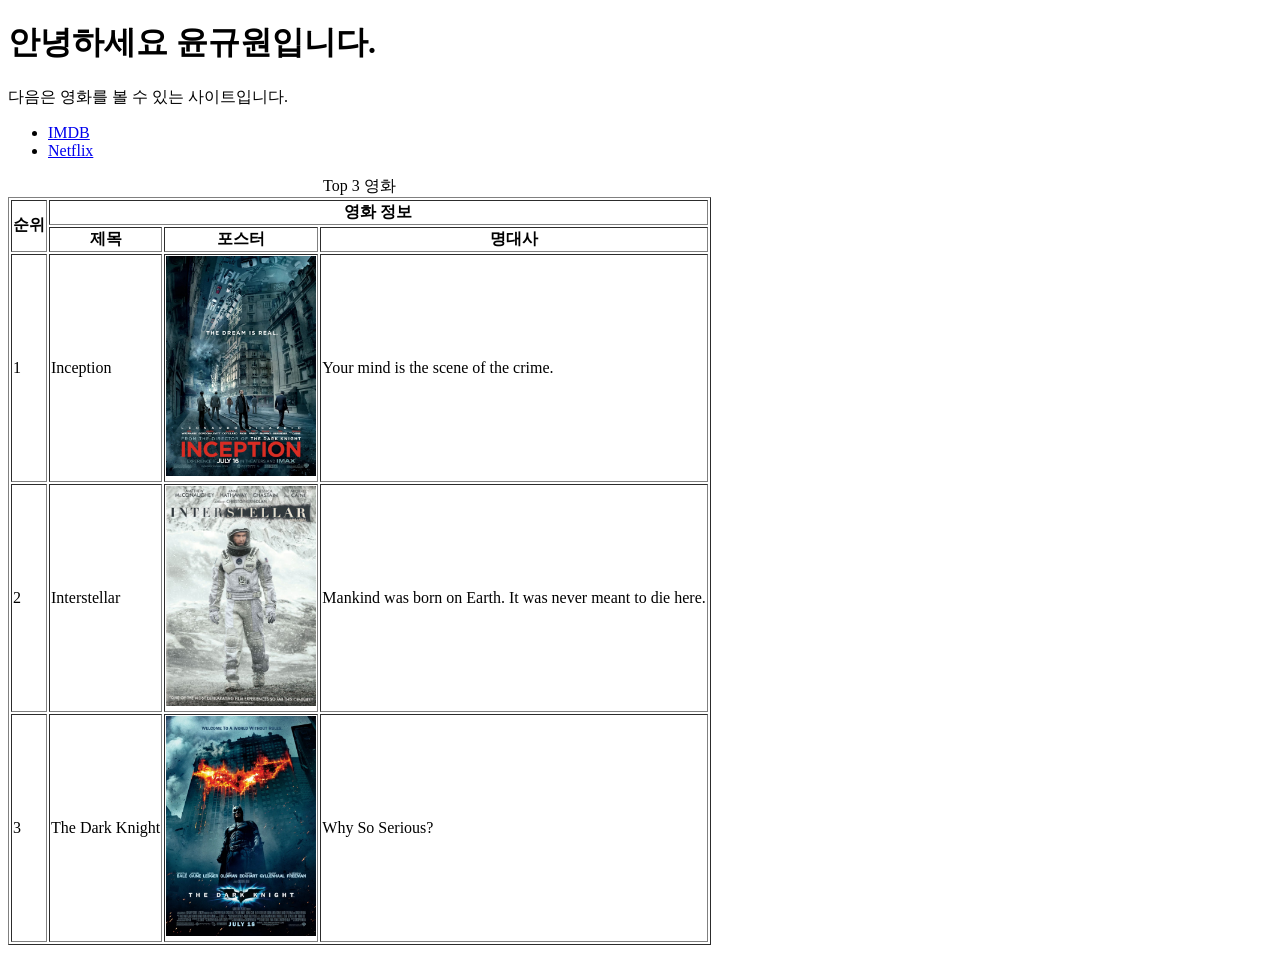
<file: index.html>
<!DOCTYPE html>
<html>
<head>
    <meta charset="utf-8">
    <title>2022148088</title>
</head>
<body>
    <h1>안녕하세요 윤규원입니다.</h1>
    <p>다음은 영화를 볼 수 있는 사이트입니다.</p>
    <ul>
        <li><a href="https://www.imdb.com">IMDB</a></li>
        <li><a href="https://www.netflix.com/">Netflix</a></li>
    </ul>
    <table border="1">
        <caption>Top 3 영화</caption>
        <tr>
            <th rowspan="2">순위</th>
            <th colspan="3">영화 정보</th>
        </tr>
        <tr>
            <th>제목</th>
            <th>포스터</th>
            <th>명대사</th>
        </tr>

        <tr>
            <td>1</td>
            <td>Inception</td>
            <td>
                <img src="inception.jpg" alt="Inception 포스터" width="150" height="220">
            </td>
            <td>Your mind is the scene of the crime.</td>
        </tr>

        <tr>
            <td>2</td>
            <td>Interstellar</td>
            <td>
                <img src="interstellar.jpg" alt="Interstellar 포스터" width="150" height="220">
            </td>
            <td>Mankind was born on Earth. It was never meant to die here.</td>
        </tr>

        <tr>
            <td>3</td>
            <td>The Dark Knight</td>
            <td>
                <img src="dark_knight.jpg" alt="The Dark Knight 포스터" width="150" height="220">
            </td>
            <td>Why So Serious?</td>
        </tr>
    </table>

</body>
</html>
</file>
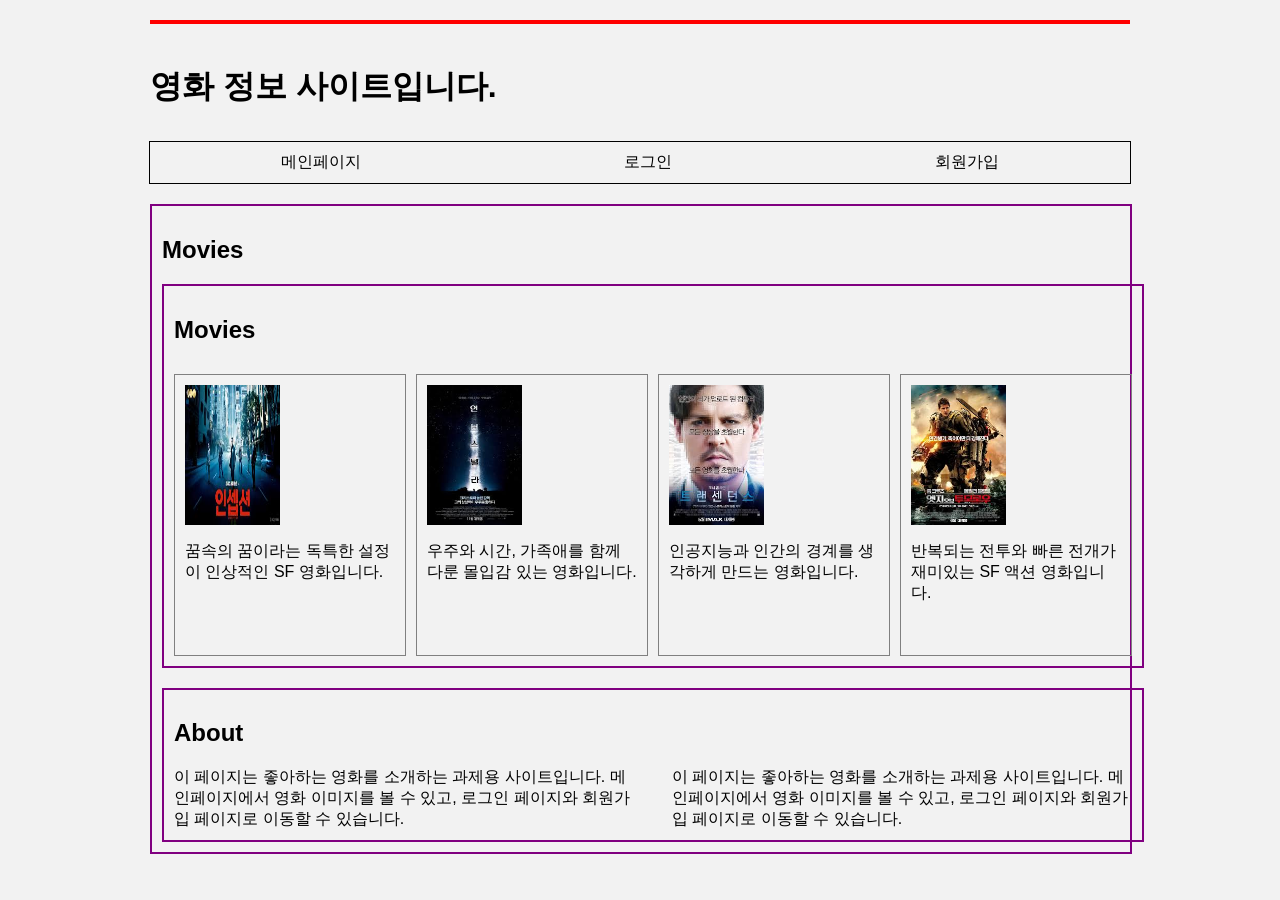
<file: LAB3/index.html>
<!DOCTYPE html>
<html>
<head>
    <meta charset="utf-8">
    <title>Movie Site</title>
    <link rel="stylesheet" type="text/css" href="main.css">
</head>
<body>
    <div class="page">

        <div class="title-area">
            <div class="title-box">
                <h1>영화 정보 사이트입니다.</h1>
            </div>
        </div>

        <div class="nav-bar">
            <a href="index.html">메인페이지</a>
            <a href="login.html">로그인</a>
            <a href="signup.html">회원가입</a>
        </div>

        <div class="main-content">

            <div class="movies-section">
                <h2>Movies</h2>

                <div class="movies-section">
                    <h2>Movies</h2>

                    <div class="movies-row">

                        <div class="movie-box">
                            <div class="poster-row">
                                <div class="poster-wrap special-poster">
                                    <img src="images/inception.jpg" alt="Inception poster">
                                    <div class="poster-title">Inception</div>
                                </div>
                            </div>
                            <p>꿈속의 꿈이라는 독특한 설정이 인상적인 SF 영화입니다.</p>
                        </div>

                        <div class="movie-box">
                            <div class="poster-row">
                                <div class="poster-wrap">
                                    <img src="images/interstellar.jpg" alt="Interstellar poster">
                                </div>
                            </div>
                            <p>우주와 시간, 가족애를 함께 다룬 몰입감 있는 영화입니다.</p>
                        </div>

                        <div class="movie-box">
                            <div class="poster-row">
                                <div class="poster-wrap">
                                    <img src="images/transcendence.jpg" alt="Transcendence poster">
                                </div>
                            </div>
                            <p>인공지능과 인간의 경계를 생각하게 만드는 영화입니다.</p>
                        </div>

                        <div class="movie-box">
                            <div class="poster-row">
                                <div class="poster-wrap">
                                    <img src="images/edge_of_tomorrow.jpg" alt="Edge of Tomorrow poster">
                                </div>
                            </div>
                            <p>반복되는 전투와 빠른 전개가 재미있는 SF 액션 영화입니다.</p>
                        </div>

                    </div>
                </div>

            <div class="about-section">
                <h2>About</h2>

                <div class="about-row">
                    <div class="about-text">
                        이 페이지는 좋아하는 영화를 소개하는 과제용 사이트입니다.
                        메인페이지에서 영화 이미지를 볼 수 있고, 로그인 페이지와 회원가입
                        페이지로 이동할 수 있습니다.
                    </div>

                    <div class="about-text">
                        이 페이지는 좋아하는 영화를 소개하는 과제용 사이트입니다.
                        메인페이지에서 영화 이미지를 볼 수 있고, 로그인 페이지와 회원가입
                        페이지로 이동할 수 있습니다.
                    </div>
                </div>
            </div>

        </div>
    </div>
</body>
</html>
</file>
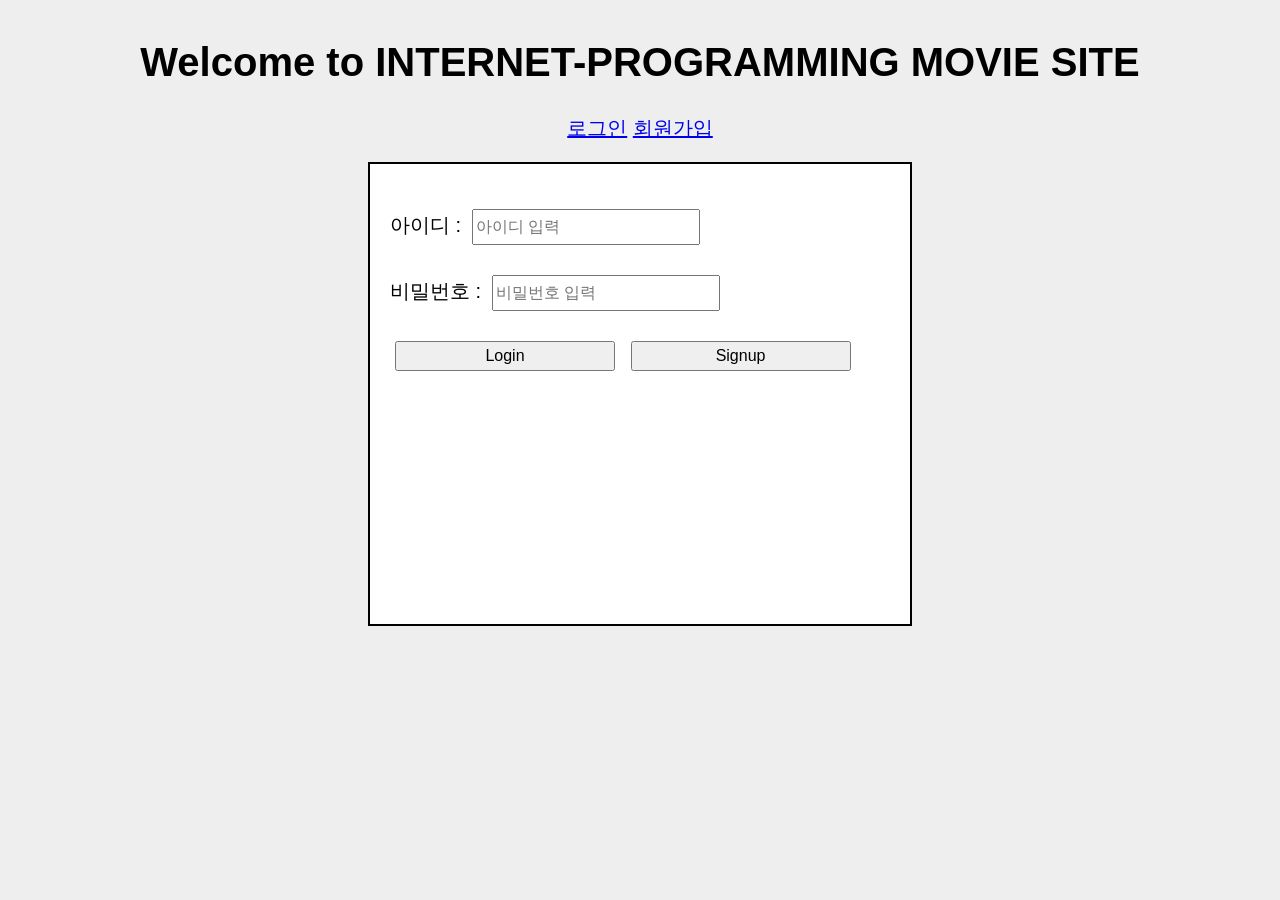
<file: LAB2/login.html>
<!DOCTYPE html>
<html>
<head>
    <meta charset="utf-8">
    <title>Login</title>
    <link rel="stylesheet" type="text/css" href="main.css">
</head>
<body>
    <h1>Welcome to INTERNET-PROGRAMMING MOVIE SITE</h1>

    <p>
        <a href="login.html">로그인</a>
        <a href="signup.html">회원가입</a>
    </p>

    <form action="#" method="get" class="box">
        <p>
            아이디 :
            <input type="text" name="id" placeholder="아이디 입력" required>
        </p>

        <p>
            비밀번호 :
            <input type="password" name="pw" placeholder="비밀번호 입력" required>
        </p>

        <p>
            <input type="submit" value="Login">
            <input type="button" value="Signup" onclick="location.href='signup.html'">
        </p>
    </form>
</body>
</html>
</file>
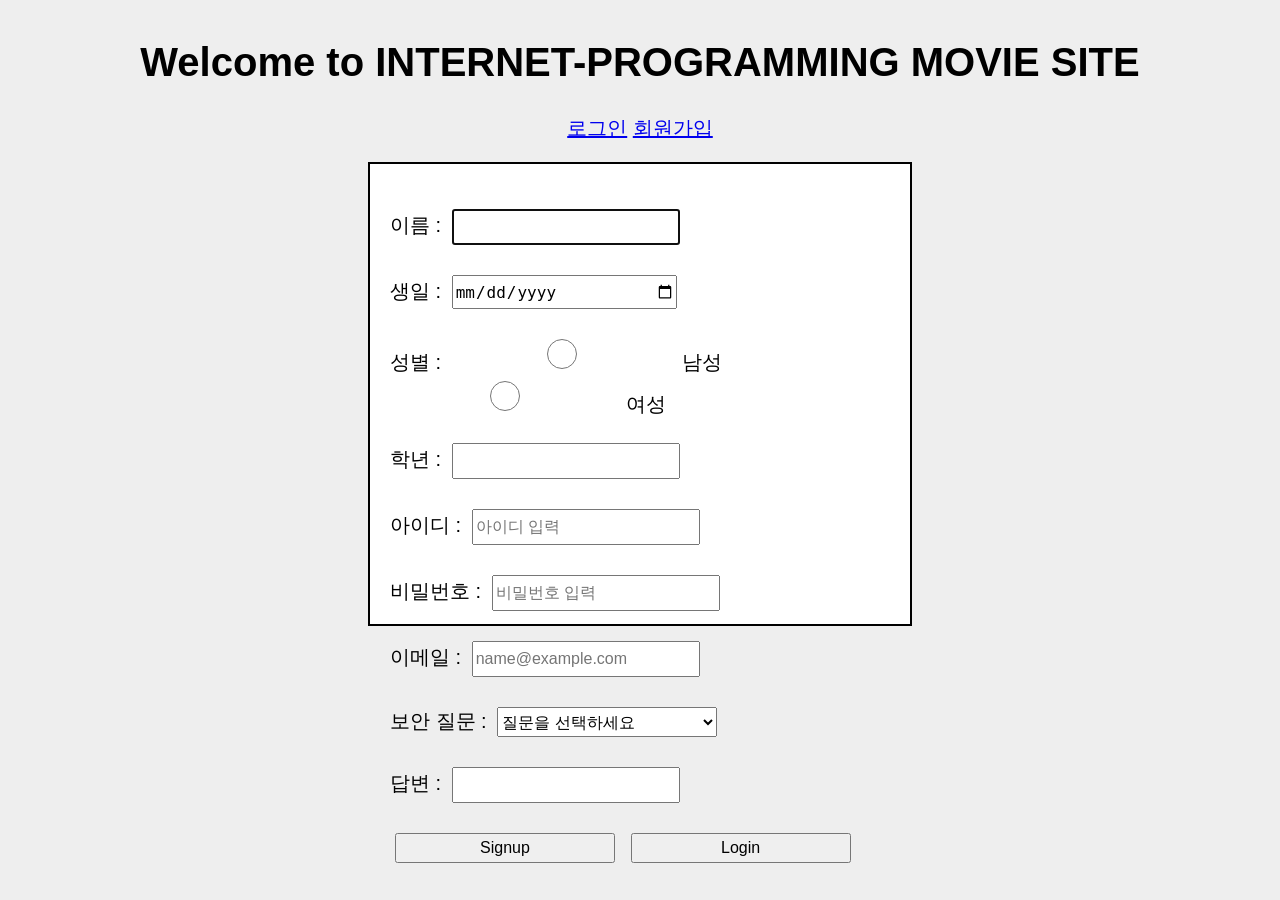
<file: LAB2/signup.html>
<!DOCTYPE html>
<html>
<head>
    <meta charset="utf-8">
    <title>Signup</title>
    <link rel="stylesheet" type="text/css" href="main.css">
</head>
<body>
    <h1>Welcome to INTERNET-PROGRAMMING MOVIE SITE</h1>

    <p>
        <a href="login.html">로그인</a>
        <a href="signup.html">회원가입</a>
    </p>

    <form action="login.html" method="get" class="box">
        <p>
            이름 :
            <input type="text" name="username" autofocus required autocomplete="on">
        </p>

        <p>
            생일 :
            <input type="date" name="birth" required>
        </p>

        <p>
            성별 :
            <input type="radio" name="gender" value="male"> 남성
            <input type="radio" name="gender" value="female"> 여성
        </p>

        <p>
            학년 :
            <input type="number" name="grade" min="1" max="4" step="1" required>
        </p>

        <p>
            아이디 :
            <input type="text" name="id" placeholder="아이디 입력" required autocomplete="on">
        </p>

        <p>
            비밀번호 :
            <input type="password" name="pw" placeholder="비밀번호 입력" required>
        </p>

        <p>
            이메일 :
            <input type="email" name="email" placeholder="name@example.com" required autocomplete="on">
        </p>

        <p>
            보안 질문 :
            <select name="question" required>
                <option value="">질문을 선택하세요</option>
                <option value="movie">가장 좋아하는 영화는?</option>
                <option value="pet">가장 좋아하는 반려동물 이름은?</option>
                <option value="food">가장 좋아하는 음식은?</option>
            </select>
        </p>

        <p>
            답변 :
            <input type="text" name="answer" required>
        </p>

        <p>
            <input type="submit" value="Signup">
            <input type="button" value="Login" onclick="location.href='login.html'">
        </p>
    </form>
</body>
</html>
</file>
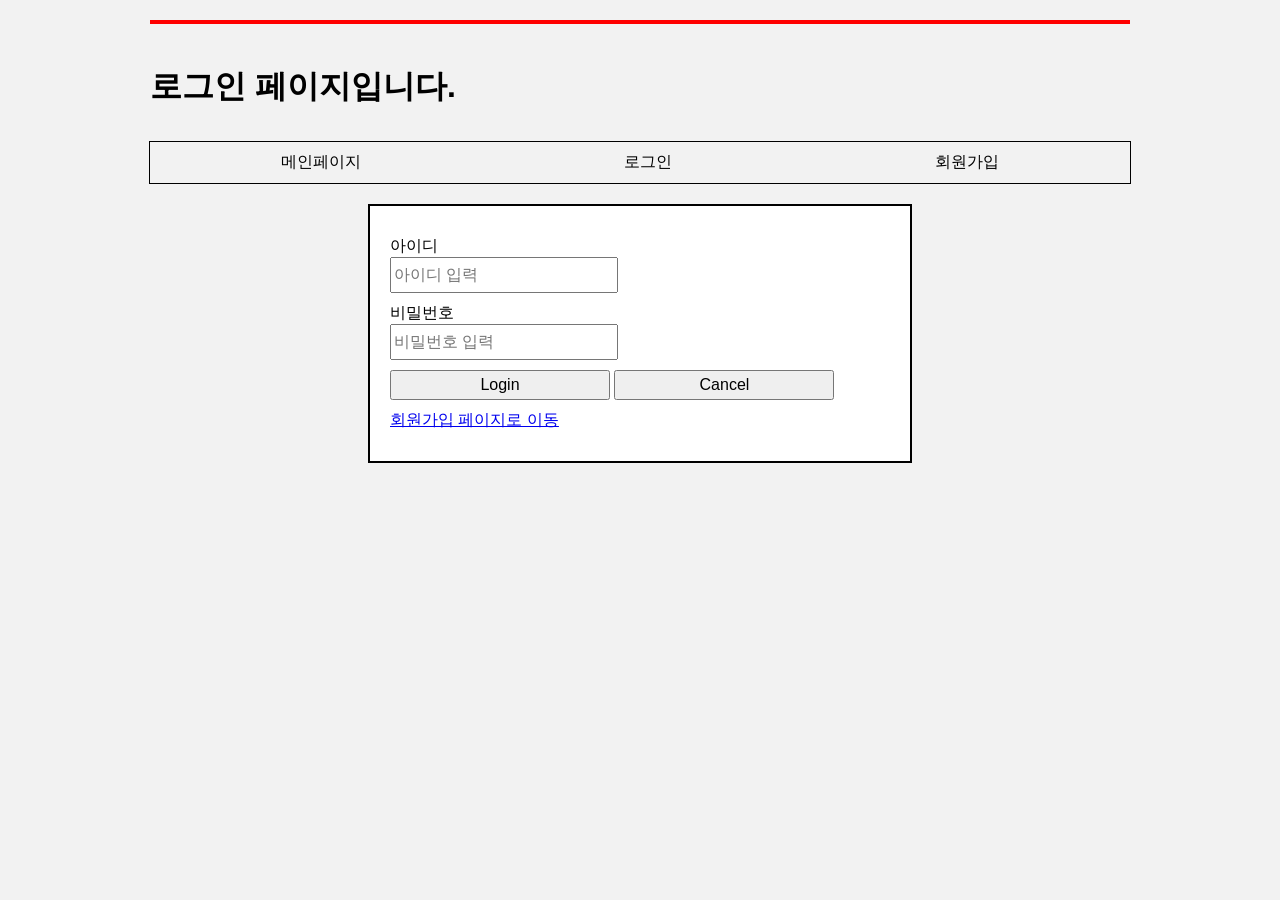
<file: LAB3/login.html>
<!DOCTYPE html>
<html>
<head>
    <meta charset="utf-8">
    <title>Login</title>
    <link rel="stylesheet" type="text/css" href="main.css">
</head>
<body>
    <div class="page">

        <div class="title-area">
            <div class="title-box">
                <h1>로그인 페이지입니다.</h1>
            </div>
        </div>

        <div class="nav-bar">
            <a href="index.html">메인페이지</a>
            <a href="login.html">로그인</a>
            <a href="signup.html">회원가입</a>
        </div>

        <div class="form-box">
            <form action="index.html" method="get">

                <p>아이디<br>
                <input type="text" name="userid" placeholder="아이디 입력" required></p>

                <p>비밀번호<br>
                <input type="password" name="userpw" placeholder="비밀번호 입력" required></p>

                <p>
                    <input type="submit" value="Login">
                    <input type="reset" value="Cancel">
                </p>

                <p><a href="signup.html">회원가입 페이지로 이동</a></p>

            </form>
        </div>
    </div>
</body>
</html>
</file>
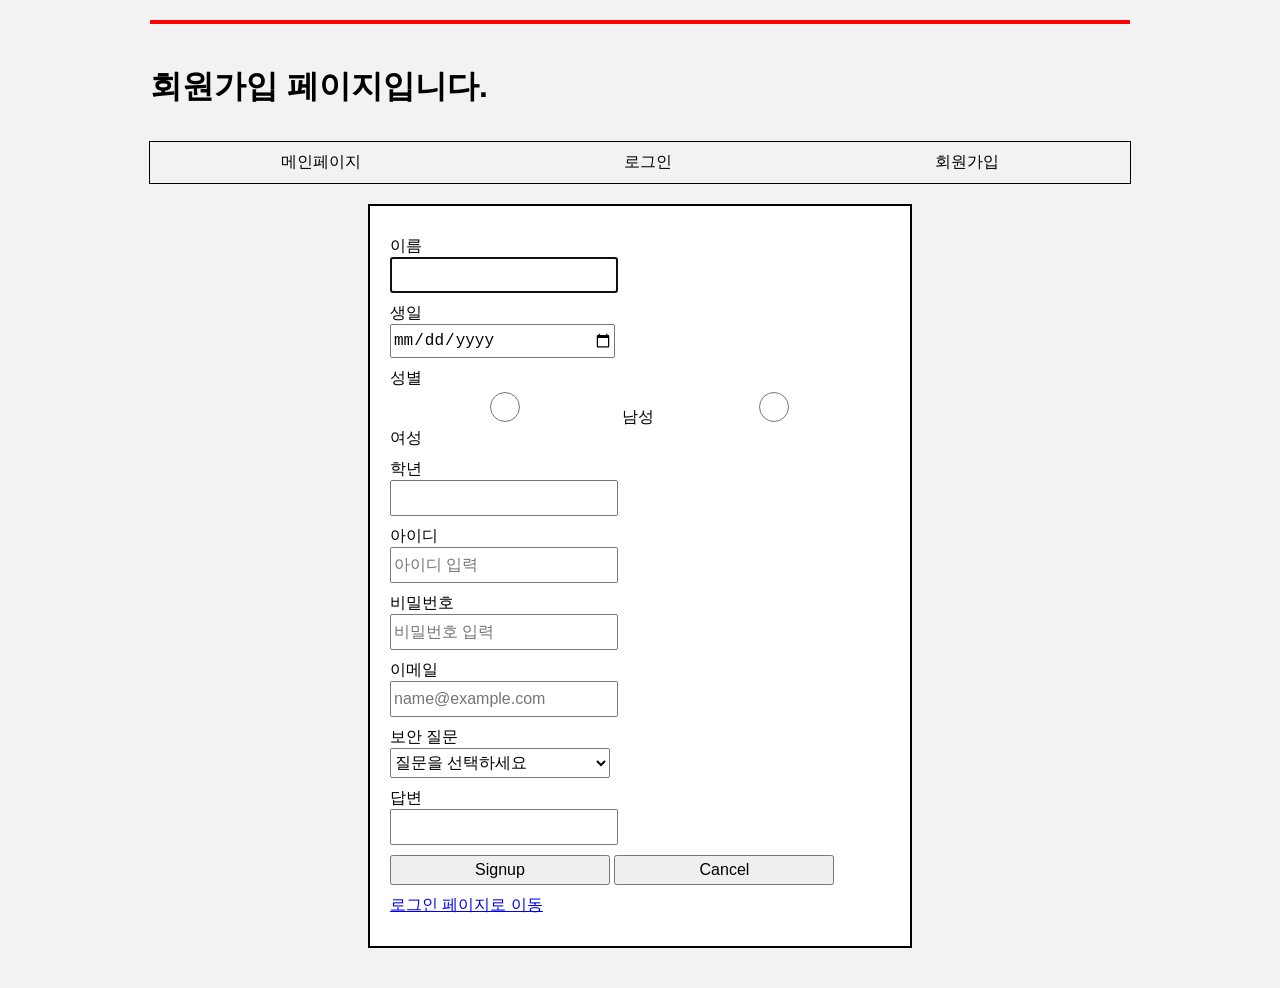
<file: LAB3/signup.html>
<!DOCTYPE html>
<html>
<head>
    <meta charset="utf-8">
    <title>Signup</title>
    <link rel="stylesheet" type="text/css" href="main.css">
</head>
<body>
    <div class="page">

        <div class="title-area">
            <div class="title-box">
                <h1>회원가입 페이지입니다.</h1>
            </div>
        </div>

        <div class="nav-bar">
            <a href="index.html">메인페이지</a>
            <a href="login.html">로그인</a>
            <a href="signup.html">회원가입</a>
        </div>

        <div class="form-box">
            <form action="login.html" method="get">

                <p>이름<br>
                <input type="text" name="username" autofocus required autocomplete="on"></p>

                <p>생일<br>
                <input type="date" name="birth" required></p>

                <p>성별<br>
                <input type="radio" name="gender" value="male"> 남성
                <input type="radio" name="gender" value="female"> 여성
                </p>

                <p>학년<br>
                <input type="number" name="grade" min="1" max="4" step="1" required></p>

                <p>아이디<br>
                <input type="text" name="userid" placeholder="아이디 입력" required autocomplete="on"></p>

                <p>비밀번호<br>
                <input type="password" name="userpw" placeholder="비밀번호 입력" required></p>

                <p>이메일<br>
                <input type="email" name="email" placeholder="name@example.com" required autocomplete="on"></p>

                <p>보안 질문<br>
                <select name="question" required>
                    <option value="">질문을 선택하세요</option>
                    <option value="movie">가장 좋아하는 영화는?</option>
                    <option value="food">가장 좋아하는 음식은?</option>
                    <option value="pet">가장 좋아하는 반려동물 이름은?</option>
                </select></p>

                <p>답변<br>
                <input type="text" name="answer" required></p>

                <p>
                    <input type="submit" value="Signup">
                    <input type="reset" value="Cancel">
                </p>

                <p><a href="login.html">로그인 페이지로 이동</a></p>

            </form>
        </div>
    </div>
</body>
</html>
</file>
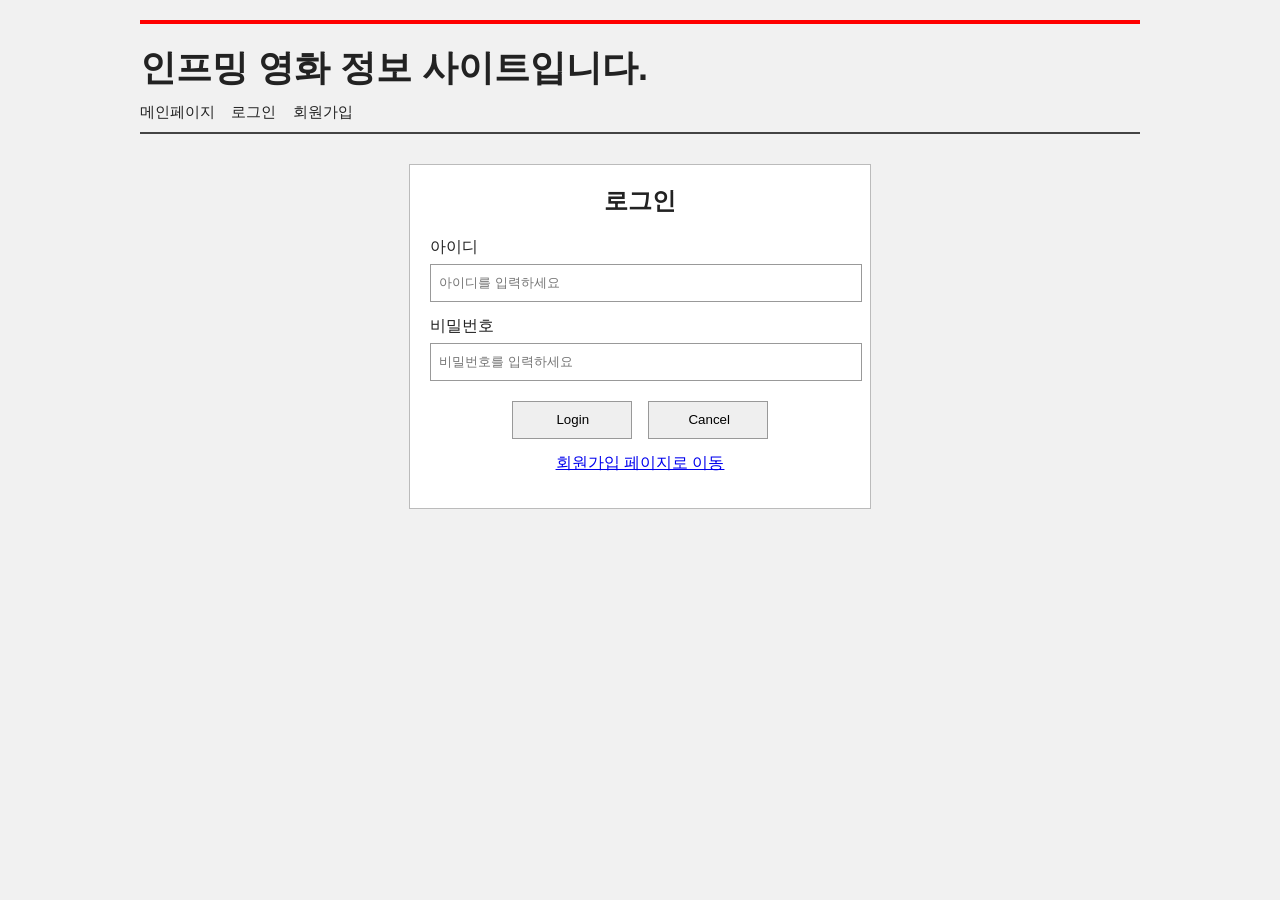
<file: LAB4/login.html>
<!DOCTYPE html>
<html lang="ko">
<head>
    <meta charset="utf-8">
    <title>Login</title>
    <link rel="stylesheet" type="text/css" href="main.css">
</head>
<body>
    <div class="page">
        <header class="site-header">
            <h1>인프밍 영화 정보 사이트입니다.</h1>

            <nav class="nav-links">
                <a href="index.html">메인페이지</a>
                <a href="login.html">로그인</a>
                <a href="signup.html">회원가입</a>
            </nav>
        </header>

        <div class="form-page">
            <div class="form-box">
                <h2>로그인</h2>

                <form action="index.html" method="get">
                    <p>
                        아이디
                        <input type="text" name="userid" placeholder="아이디를 입력하세요" required>
                    </p>

                    <p>
                        비밀번호
                        <input type="password" name="userpw" placeholder="비밀번호를 입력하세요" required>
                    </p>

                    <div class="form-buttons">
                        <input type="submit" value="Login">
                        <input type="reset" value="Cancel">
                    </div>
                </form>

                <p class="link-line">
                    <a href="signup.html">회원가입 페이지로 이동</a>
                </p>
            </div>
        </div>
    </div>
</body>
</html>
</file>
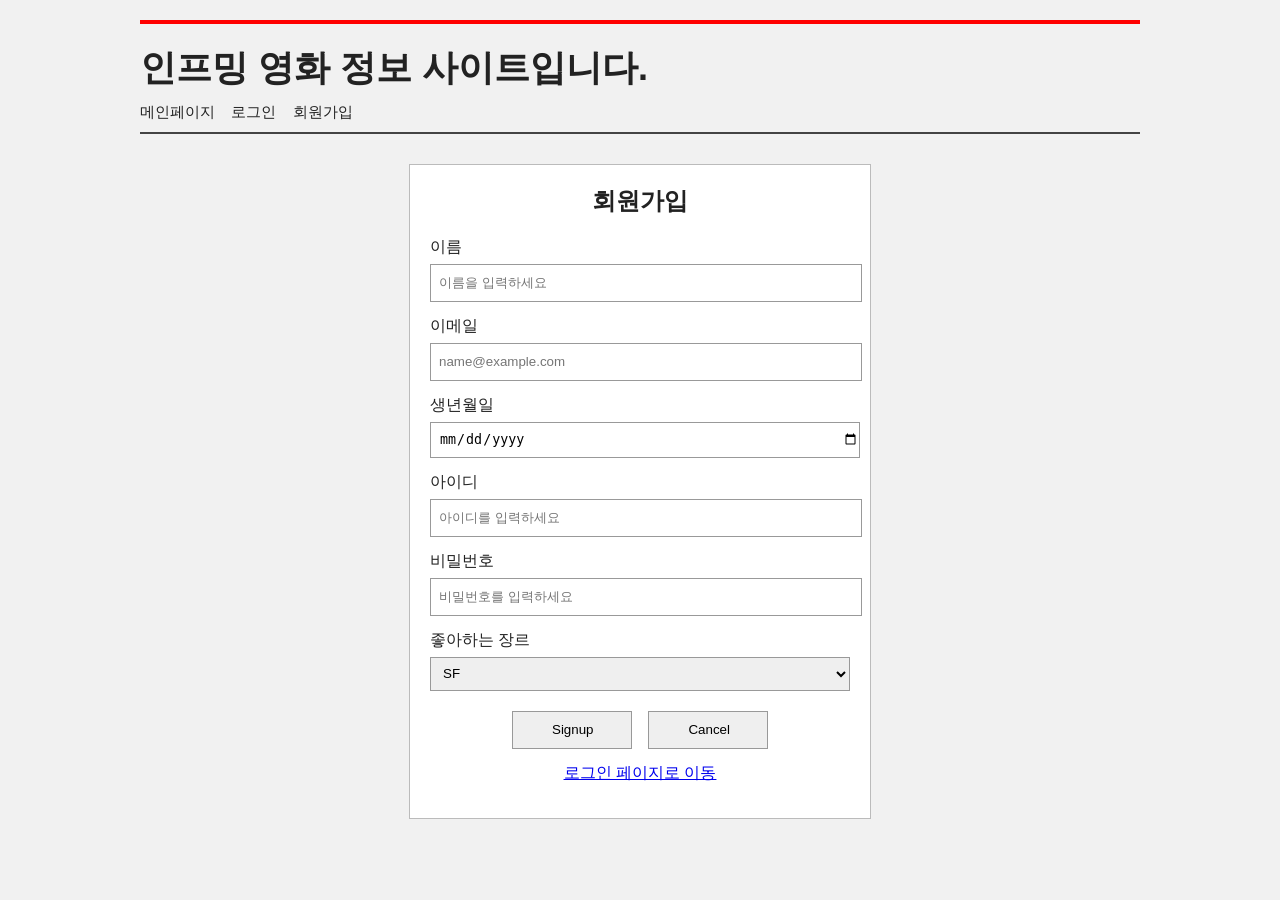
<file: LAB4/signup.html>
<!DOCTYPE html>
<html lang="ko">
<head>
    <meta charset="utf-8">
    <title>Signup</title>
    <link rel="stylesheet" type="text/css" href="main.css">
</head>
<body>
    <div class="page">
        <header class="site-header">
            <h1>인프밍 영화 정보 사이트입니다.</h1>

            <nav class="nav-links">
                <a href="index.html">메인페이지</a>
                <a href="login.html">로그인</a>
                <a href="signup.html">회원가입</a>
            </nav>
        </header>

        <div class="form-page">
            <div class="form-box">
                <h2>회원가입</h2>

                <form action="login.html" method="get">
                    <p>
                        이름
                        <input type="text" name="username" placeholder="이름을 입력하세요" required>
                    </p>

                    <p>
                        이메일
                        <input type="email" name="email" placeholder="name@example.com" required>
                    </p>

                    <p>
                        생년월일
                        <input type="date" name="birth" required>
                    </p>

                    <p>
                        아이디
                        <input type="text" name="userid" placeholder="아이디를 입력하세요" required>
                    </p>

                    <p>
                        비밀번호
                        <input type="password" name="userpw" placeholder="비밀번호를 입력하세요" required>
                    </p>

                    <p>
                        좋아하는 장르
                        <select name="genre">
                            <option value="SF">SF</option>
                            <option value="Action">Action</option>
                            <option value="Drama">Drama</option>
                            <option value="Animation">Animation</option>
                        </select>
                    </p>

                    <div class="form-buttons">
                        <input type="submit" value="Signup">
                        <input type="reset" value="Cancel">
                    </div>
                </form>

                <p class="link-line">
                    <a href="login.html">로그인 페이지로 이동</a>
                </p>
            </div>
        </div>
    </div>
</body>
</html>
</file>
<file: LAB3/main.css>
body {
    background-color: #f2f2f2;
    font-family: Arial, sans-serif;
    margin: 0px;
    padding: 0px;
    color: black;
}

.page {
    width: 1020px;
    margin: 0 auto;
    padding-top: 20px;
    padding-bottom: 20px;
}

.title-area {
    width: 980px;
    margin: 0 auto;
    overflow: hidden;
    border-top: 4px solid red;
    padding-top: 20px;
}

.title-box {
    width: 420px;
    position: relative;
    left: 0px;
    animation-name: slideTitle;
    animation-duration: 2s;
}

@keyframes slideTitle {
    from { left: 600px; }
    to { left: 0px; }
}

.nav-bar {
    width: 980px;
    margin: 10px auto 20px auto;
    padding: 10px 0px 10px 0px;
    border: 1px solid black;
    display: flex;
    flex-direction: row;
    flex-wrap: wrap;
    justify-content: flex-start;
    text-align: center;
}

.nav-bar a {
    text-decoration: none;
    color: black;
    margin-left: 15px;
    margin-right: 15px;
    flex-grow: 1;
}

.main-content {
    width: 980px;
    margin: 0 auto;
    display: flex;
    flex-direction: column;
}

.movies-section {
    width: 958px;
    border: 2px solid purple;
    padding: 10px;
    margin-bottom: 20px;
}

.movies-row {
    display: flex;
    flex-direction: row;
    flex-wrap: wrap;
    justify-content: space-between;
}

.movie-box {
    width: 210px;
    border: 1px solid gray;
    padding: 10px;
    margin-top: 10px;
    display: flex;
    flex-direction: column;
    height: 260px;
}

.poster-row {
    display: flex;
    flex-direction: row;
    justify-content: flex-start;
}

.poster-wrap {
    width: 95px;
    height: 140px;
    position: relative;
    overflow: hidden;
    margin-right: 10px;
}

.poster-wrap img {
    width: 95px;
    height: 140px;
    transition: transform 2s;
}

.poster-wrap img:hover {
    transform: scale(1.2);
}

.poster-title {
    width: 95px;
    position: absolute;
    top: 55px;
    left: 0px;
    background-color: black;
    color: white;
    text-align: center;
    display: none;
}

.special-poster:hover .poster-title {
    display: block;
}

.about-section {
    width: 958px;
    border: 2px solid purple;
    padding: 10px;
}

.about-row {
    display: flex;
    flex-direction: row;
    justify-content: space-between;
}

.about-text {
    width: 460px;
}

.form-box {
    width: 500px;
    margin: 20px auto;
    padding: 20px;
    border: 2px solid black;
    background-color: white;
    text-align: left;
}

.form-box input,
.form-box select {
    width: 220px;
    height: 30px;
    font-size: 16px;
}

.form-box p {
    margin-top: 10px;
    margin-bottom: 10px;
}

/* ~480px */
@media screen and (max-width: 480px) {
    .page {
        width: 460px;
    }

    .title-area {
        width: 420px;
    }

    .nav-bar {
        width: 420px;
        flex-direction: column;
    }

    .main-content {
        width: 420px;
    }

    .movies-section {
        width: 398px;
    }

    .movies-row {
        flex-direction: column;
    }

    .movie-box {
        width: 380px;
        height: 240px;
    }

    .about-section {
        width: 398px;
    }

    .about-row {
        flex-direction: column;
    }

    .about-text {
        width: 380px;
        margin-bottom: 10px;
    }

    .form-box {
        width: 380px;
    }
}

/* 481px ~ 800px */
@media screen and (min-width: 481px) and (max-width: 800px) {
    .page {
        width: 760px;
    }

    .title-area {
        width: 720px;
    }

    .nav-bar {
        width: 720px;
        flex-direction: column;
    }

    .main-content {
        width: 720px;
    }

    .movies-section {
        width: 698px;
    }

    .movie-box {
        width: 320px;
        height: 250px;
    }

    .about-section {
        width: 698px;
    }

    .about-row {
        flex-direction: column;
    }

    .about-text {
        width: 680px;
        margin-bottom: 10px;
    }

    .form-box {
        width: 480px;
    }
}

/* 801px ~ */
@media screen and (min-width: 801px) {
    .page {
        width: 1020px;
    }

    .title-area {
        width: 980px;
    }

    .nav-bar {
        width: 980px;
        flex-direction: row;
    }

    .main-content {
        width: 980px;
    }

    .movies-section {
        width: 958px;
    }

    .about-section {
        width: 958px;
    }
}
</file>
<file: LAB2/main.css>
body {
    background-color: #eeeeee;
    text-align: center;
    font-family: Arial, sans-serif;
    font-size: 20px;
    color: black;
    margin: 30px;
}

h1 {
    margin: 20px;
    padding: 10px;
    color: black;
}

.box {
    width: 500px;
    height: 420px;
    margin: 20px auto;
    padding: 20px;
    border: 2px solid black;
    background-color: white;
    text-align: left;
}

input, select {
    width: 220px;
    height: 30px;
    margin: 5px;
    font-size: 16px;
}
</file>
<file: LAB4/main.css>
body {
    margin: 0;
    padding: 0;
    background-color: #f1f1f1;
    font-family: Arial, sans-serif;
    color: #222222;
}

.page {
    width: 1020px;
    margin: 0 auto;
    padding: 20px 0;
}

.site-header {
    width: 1000px;
    margin: 0 auto 20px auto;
    border-top: 4px solid red;
    padding-top: 20px;
}

.site-header h1 {
    margin: 0 0 10px 0;
    font-size: 36px;
}

.nav-links {
    margin-bottom: 20px;
    padding-bottom: 10px;
    border-bottom: 2px solid #444444;
}

.nav-links a {
    margin-right: 12px;
    text-decoration: none;
    color: #222222;
    font-size: 15px;
}

.nav-links a:hover {
    color: #0066cc;
}

.search-section {
    width: 1000px;
    margin: 0 auto 20px auto;
}

.search-section input {
    width: 850px;
    height: 36px;
    padding-left: 10px;
    border: 1px solid #999999;
    font-size: 14px;
}

.search-section button {
    width: 120px;
    height: 40px;
    border: 1px solid #999999;
    background-color: white;
    cursor: pointer;
}

.movies-section {
    width: 1000px;
    margin: 0 auto;
}

.movies-section h2 {
    margin-bottom: 12px;
    padding-bottom: 8px;
    border-bottom: 2px solid #444444;
}

.movies-layout {
    display: flex;
    flex-direction: row;
    align-items: flex-start;
}

.sort-box {
    width: 180px;
    min-height: 220px;
    padding: 15px;
    border: 1px solid #cccccc;
    background-color: #fafafa;
    margin-right: 20px;
}

.sort-box h3 {
    margin-top: 0;
    font-size: 18px;
}

.sort-box label {
    display: block;
    margin-bottom: 14px;
    font-size: 14px;
}

.movie-grid-area {
    width: 800px;
}

.movie-grid {
    display: flex;
    flex-wrap: wrap;
}

.movie-card {
    width: 240px;
    margin-right: 20px;
    margin-bottom: 24px;
    border: 1px solid #dddddd;
    background-color: white;
}

.poster-box {
    position: relative;
    width: 220px;
    height: 330px;
    margin: 10px auto;
    overflow: hidden;
    border: 1px solid #dddddd;
}

.poster-box img {
    width: 220px;
    height: 330px;
    display: block;
}

.overview-box {
    position: absolute;
    top: 0;
    left: 0;
    width: 200px;
    height: 310px;
    padding: 10px;
    background-color: rgba(0, 0, 0, 0.75);
    color: white;
    font-size: 14px;
    line-height: 1.5;
    display: none;
}

.poster-box:hover .overview-box {
    display: block;
}

.movie-info {
    padding: 0 12px 12px 12px;
    text-align: center;
}

.movie-info h3 {
    margin: 8px 0;
    font-size: 20px;
}

.movie-info p {
    margin: 6px 0;
    font-size: 14px;
}

.empty-message {
    font-size: 16px;
    color: #cc0000;
}

.form-page {
    width: 1000px;
    margin: 0 auto;
}

.form-box {
    width: 420px;
    margin: 30px auto;
    padding: 20px;
    border: 1px solid #bbbbbb;
    background-color: white;
}

.form-box h2 {
    margin-top: 0;
    text-align: center;
}

.form-box p {
    margin: 14px 0;
}

.form-box input,
.form-box select {
    width: 100%;
    height: 34px;
    margin-top: 6px;
    padding-left: 8px;
    border: 1px solid #999999;
}

.form-buttons {
    text-align: center;
    margin-top: 20px;
}

.form-buttons input {
    width: 120px;
    height: 38px;
    margin: 0 6px;
    cursor: pointer;
}

.link-line {
    text-align: center;
    margin-top: 16px;
}

@media screen and (max-width: 1020px) {
    .page {
        width: 100%;
    }

    .site-header,
    .search-section,
    .movies-section,
    .form-page {
        width: 95%;
    }

    .movies-layout {
        flex-direction: column;
    }

    .sort-box {
        width: 90%;
        margin-right: 0;
        margin-bottom: 20px;
    }

    .movie-grid-area {
        width: 100%;
    }

    .search-section input {
        width: 70%;
    }

    .search-section button {
        width: 25%;
    }
}
</file>
